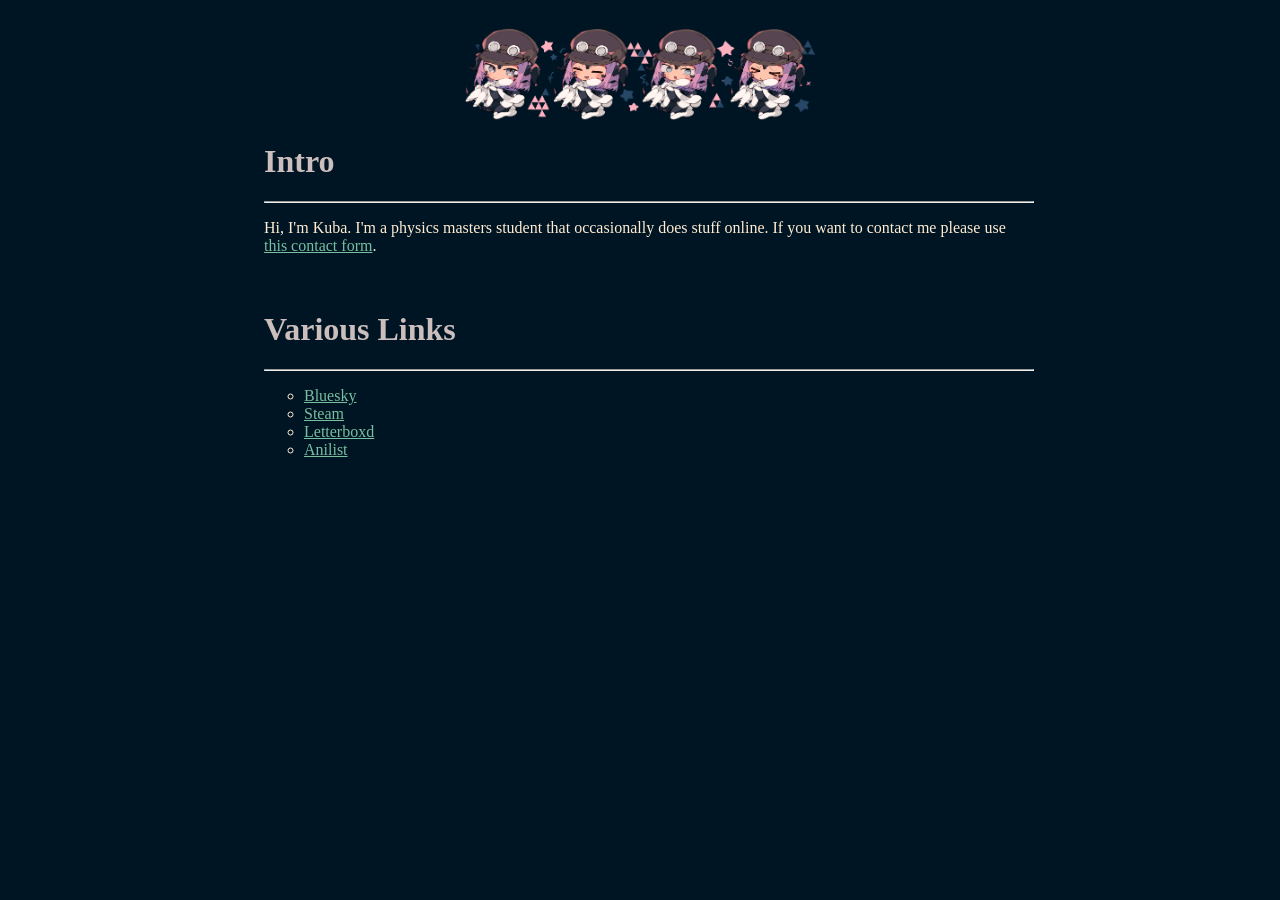
<file: index.html>
<!DOCTYPE html>
<html lang="en">
<title>kuba.moe</title>
<head>
	<!-- handles  the embed-->
	<meta property="og:title" content="kuba.moe"/>
	<meta property="og:type" content="website"/>
	<meta property="og:url" content="https://kuba.moe"/>
	<meta property="og:image" content="/images/1x.png"/>
	<meta property="og:description" content="personal info site for some fucking loser"/>
    <!-- stylesheet link-->
    <link rel="stylesheet" href="/style.css">	
	<!-- loads fonts-->
	<link rel="preconnect" href="https://fonts.googleapis.com">
	<link rel="preconnect" href="https://fonts.gstatic.com" crossorigin>
	<link href="https://fonts.googleapis.com/css2?family=Lato:ital,wght@0,100;0,300;0,400;0,700;0,900;1,100;1,300;1,400;1,700;1,900&display=swap" rel="style">
</head>
<a href="https://skeb.jp/@_by4co"><img src="/images/4x.png" class="center" title="commissioned from @_by4co on twitter" alt="artwork commissioned from @_by4co on twitter"   margin-left: auto margin-right: auto width: 50%>
</a>
<h1>
	Intro
</h1>
<hr>
<p>
	Hi, I'm Kuba. I'm a physics masters student that occasionally does stuff online. If you want to contact me please use <a href="/contact-form.html">this contact form</a>.
</p>
<br>
<h1>
	Various Links
</h1>
<hr>
<p>
	<ul>
		<li><a href="https://bsky.app/profile/kuba.moe/">Bluesky</a></li>
		<li><a href="https://steamcommunity.com/profiles/76561198096984868">Steam</a></li>
		<li><a href="https://letterboxd.com/CaptainKuba/">Letterboxd</a></li>
		<li><a href="https://anilist.co/user/CaptainKuba/">Anilist</a></li>
	</ul>

</p>
</file>
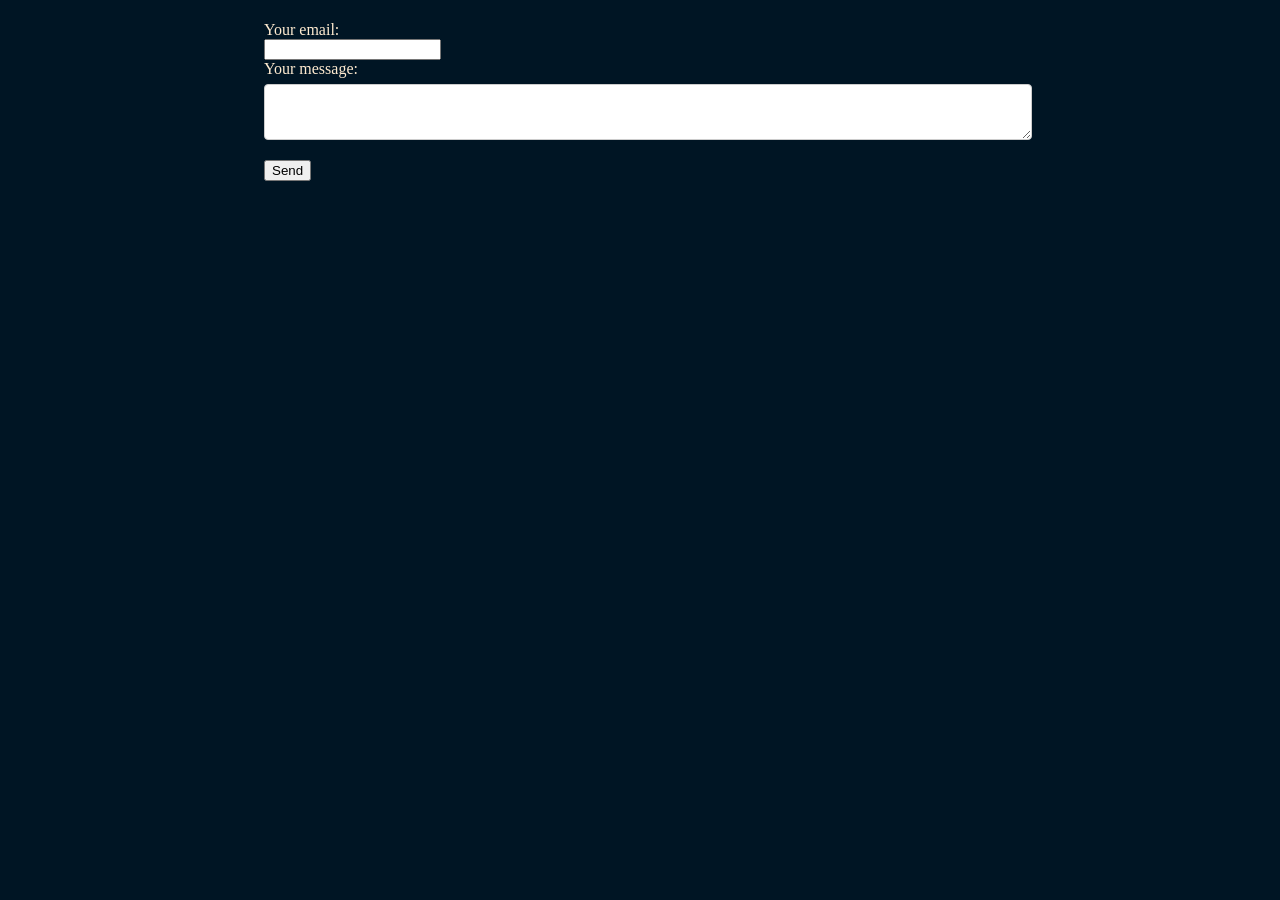
<file: contact-form.html>
<!DOCTYPE html>
<html lang="en">
<title>contact form</title>
<head>
	<!-- handles  the embed-->
	<meta property="og:title" content="kuba.moe"/>
	<meta property="og:type" content="website"/>
	<meta property="og:url" content="https://kuba.moe/contact-form"/>
	<meta property="og:image" content="/images/1x.png"/>
	<meta property="og:description" content="contact form"/>
    <!-- stylesheet link-->
    <link rel="stylesheet" href="/style.css">	
	<!-- loads fonts-->
	<link rel="preconnect" href="https://fonts.googleapis.com">
	<link rel="preconnect" href="https://fonts.gstatic.com" crossorigin>
	<link href="https://fonts.googleapis.com/css2?family=Lato:ital,wght@0,100;0,300;0,400;0,700;0,900;1,100;1,300;1,400;1,700;1,900&display=swap" rel="style">
</head>
<form
  action="https://formspree.io/f/mannggkw"
  method="POST"
>
  <label>
    Your email:
    <br>
    <input type="email" name="email">
  </label>
  <br>
  <label>
    Your message:
    <textarea name="message"></textarea>
  </label>
  <button type="submit">Send</button>
</form>
</file>
<file: style.css>
.lato-thin {
    font-family: "Lato", serif;
    font-weight: 100;
    font-style: normal;
  }
  
  .lato-light {
    font-family: "Lato", serif;
    font-weight: 300;
    font-style: normal;
  }
  
  .lato-regular {
    font-family: "Lato", serif;
    font-weight: 400;
    font-style: normal;
  }
  
  .lato-bold {
    font-family: "Lato", serif;
    font-weight: 700;
    font-style: normal;
  }
  
  .lato-black {
    font-family: "Lato", serif;
    font-weight: 900;
    font-style: normal;
  }
  
  .lato-thin-italic {
    font-family: "Lato", serif;
    font-weight: 100;
    font-style: italic;
  }
  
  .lato-light-italic {
    font-family: "Lato", serif;
    font-weight: 300;
    font-style: italic;
  }
  
  .lato-regular-italic {
    font-family: "Lato", serif;
    font-weight: 400;
    font-style: italic;
  }
  
  .lato-bold-italic {
    font-family: "Lato", serif;
    font-weight: 700;
    font-style: italic;
  }
  
  .lato-black-italic {
    font-family: "Lato", serif;
    font-weight: 900;
    font-style: italic;
  }  
html{
    overflow-wrap: break-word;
    background-color:#001524;
}
body{
    justify-content:center;
    color:#FFECD1;
    /*color:#FFFF;*/
    text-align: left;
    font-family:"Lato", serif;
    text-size-adjust:auto;
    width:60%;
    padding: 1% 20% 0 20%
}
h1{
    /*color:#93827F;*/
    color:#CBBEBC;
    text-size-adjust:auto;
}
h2{
  /*color:#CBBEBC;*/
  color:#93827F;
  text-size-adjust:auto;
}
hr{
  width:100%;
  align:center;
}
a:link{
  color:#77BFA0;
}
a:visited{
  color: #74B3CE;
}
ul{
  list-style-type:circle;
}
input[type=text], select, textarea {
  width: 100%; /* Full width */
  padding: 12px; /* Some padding */ 
  border: 1px solid #ccc; /* Gray border */
  border-radius: 4px; /* Rounded borders */
  box-sizing: border-box; /* Make sure that padding and width stays in place */
  margin-top: 6px; /* Add a top margin */
  margin-bottom: 16px; /* Bottom margin */
  resize: vertical /* Allow the user to vertically resize the textarea (not horizontally) */
}

/* Style the submit button with a specific background color etc */
input[type=submit] {
  background-color: #04AA6D;
  color: white;
  padding: 12px 20px;
  border: none;
  border-radius: 4px;
  cursor: pointer;
}

/* When moving the mouse over the submit button, add a darker green color */
input[type=submit]:hover {
  background-color: #45a049;
}

/* Add a background color and some padding around the form */
.container {
  border-radius: 5px;
  background-color: #001524;
  padding: 20px;
}
.center {
  display: block;
  margin-left: auto;
  margin-right: auto;
  width: 50%;
}
</file>
